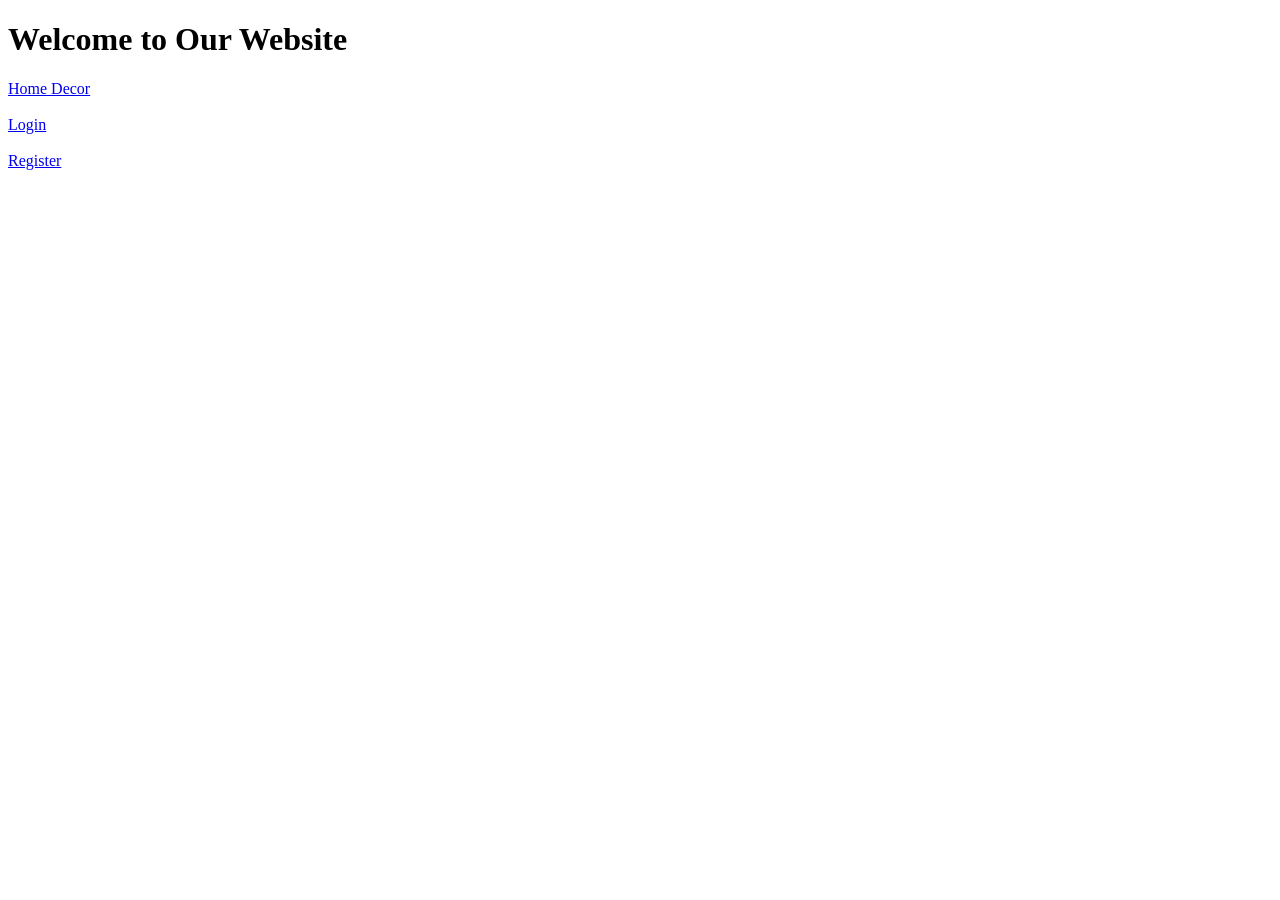
<file: templates/index.html>
<!DOCTYPE html>
<html lang="en">
<head>
    <meta charset="UTF-8">
    <meta name="viewport" content="width=device-width, initial-scale=1.0">
    <title>Home</title>
</head>
<body>

    <h1>Welcome to Our Website</h1>

    <a href="/home">Home Decor</a>
    <br><br>

    <a href="/login">Login</a>
    <br><br>

    <a href="/register">Register</a>

</body>
</html>
</file>
